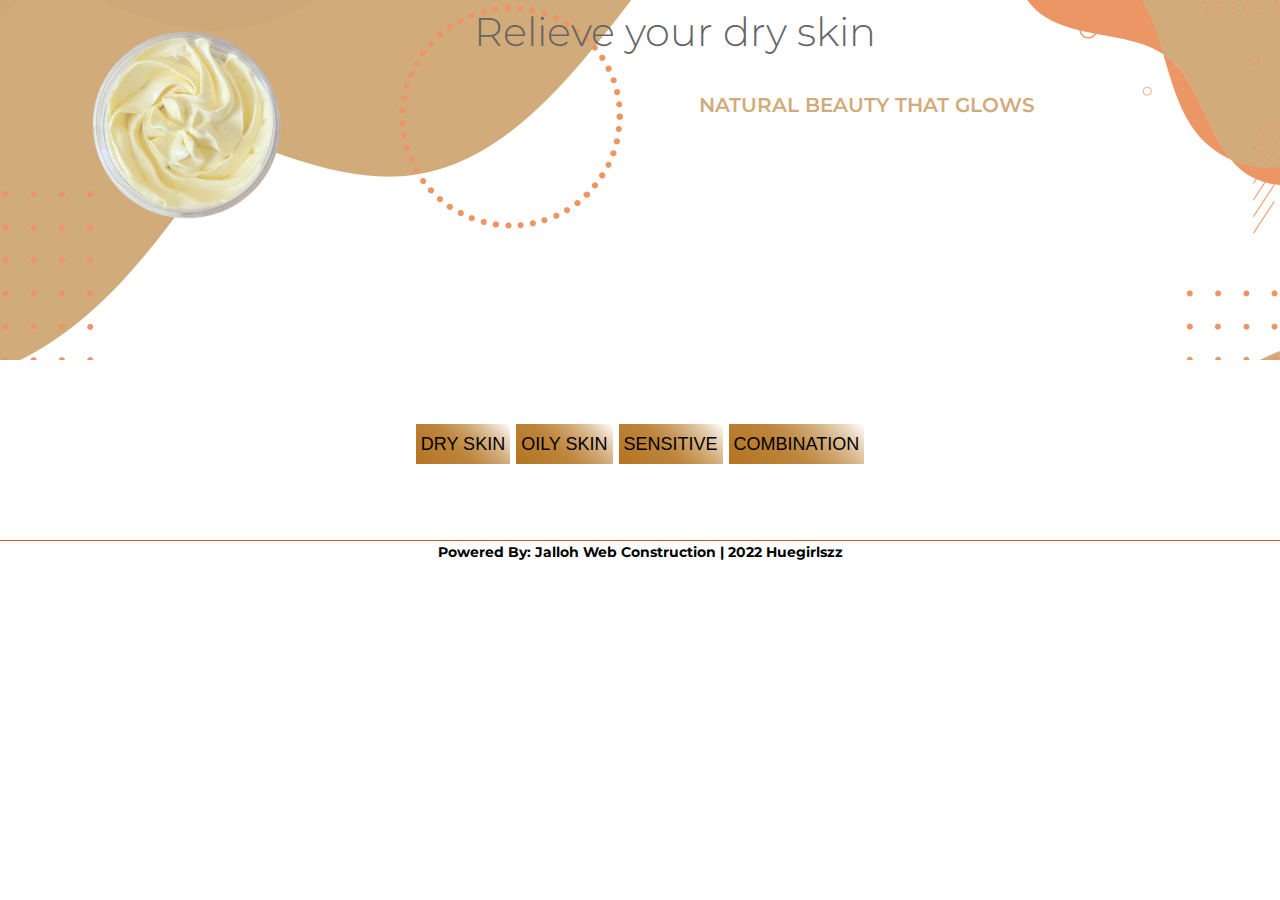
<file: index.html>
<!DOCTYPE html>
<html>
    <!--Head and tag structure-->
    <head>
        <title>Skin Type Quiz!</title>
        <meta charset="UTF-8">
        <meta name="viewport" content="width=device-width, initial scale=1">
        <meta description="Skin Type Quiz | By: Huegirls">
        <meta name="facebook-domain-verification" content="6lqd11bzd0swb3156xhd2z1ybtl786">
        <meta name="author" content="HUEGIRLSZ">
        <meta property="og:url" content="https://skin-survey.huegirlszz.com/">
        <meta property="og:site_name" content="HUEGIRLSZ"> 
        <meta property="og:type" content="website"> 
        <meta property="og:title" content="What are the 4 types of skin?"> 
        <meta property="og:description" content="There are four basic types of healthy skin: normal, dry, oily and combination skin.">
        <script type="text/javascript" async="" src="https://cdn.shopify.com/shopifycloud/privacy-banner/storefront-banner.js?shop=hu3girlsz.myshopify.com">
        </script>
        <script type="text/javascript" async="" src="https://analytics.tiktok.com/i18n/pixel/config.js?sdkid=C90Q8CHP0K9TKPOGH3IG&amp;hostname=huegirlszz.com">
        </script>
        <script async="" src="https://s.pinimg.com/ct/lib/main.32155010.js"></script>
        <script type="text/javascript" async="" src="https://www.googleadservices.com/pagead/conversion_async.js"></script><script type="text/javascript" async="" src="https://analytics.tiktok.com/i18n/pixel/events.js?sdkid=C90Q8CHP0K9TKPOGH3IG&amp;lib=ttq"></script><script async="" src="https://s.pinimg.com/ct/core.js"></script><script src="https://connect.facebook.net/signals/config/1990606877767122?v=2.9.57&amp;r=stable" async=""></script><script async="" src="https://connect.facebook.net/en_US/fbevents.js"></script><script type="text/javascript" async="" src="//staticw2.yotpo.com//widget.js"></script>
        <link rel="preconnect" href="https://fonts.googleapis.com"> 
        <link rel="canonical" href="https://skin-survey.huegirlszz.com">
        <link rel="preconnect" href="https://fonts.gstatic.com" crossorigin="">
        <link href="https://fonts.googleapis.com/css2?family=Montserrat:wght@100&amp;display=swap" rel="stylesheet">
        <link rel="shortcut icon" type="image/jpg" href="hugirl.jpg">
        <link rel="stylesheet" href="huegirls.css">
    </head>
     <!--Main container structure-->
    <body><div class="container">
  <header>
      <span>Relieve your dry skin</span>
      <h5 class="header-h5">Natural beauty that glows </h5>
    </header>
  <h1></h1>
       <!--Main Div structure-->
      <div class="main-div">
       <!--Section 1 structure-->
<section class="primary">
            <button><a href="https://huegirlszz.com/collections/body-butters/products/cupuacu-body-butter">Dry Skin</a></button>
            <button><a href="https://huegirlszz.com/collections/body-butters/products/rose-infused-kokum-butter-kokum-butter-for-stretch-marks">Oily Skin</a></button>
            <button><a href="https://huegirlszz.com/collections/body-butters/products/chamomille-infused-illipe-nut-butter">Sensitive</a></button>
            <button><a href="https://huegirlszz.com/collections/body-butters/products/african-yellow-shea-butter-homemade-body-butter">Combination</a></button>
                </section>
                <footer>
                <h6>Powered By: Jalloh Web Construction | 2022 Huegirlszz</h6>
                </footer>
            </div>
            
        </div>
        <script type="text/javascript" src="Huegirls.js"></script>
</body>
</html>
</file>
<file: huegirls.css>
/*Omits horizontal scroll bar*/

html {
    overflow-x: hidden;
}

/*Responsive Controls*/

*,
*::before,
*::after {
    -webkit-box-sizing: border-box;
    box-sizing: border-box;
}

.main-div {
    padding-left: 0;
    padding-right: 0;
    border: none;
    position: relative;
}

footer {
    width: 100%;
    border: 1px solid #b47421;
    border-bottom: none;
    border-left: none;
    border-right: none;
    position: absolute;
    margin: 0;
    margin-top: 0;
    margin-left: 0;
    margin-right: 0;
    background: white;
}

header,
body,
footer {
    font-weight: 400;
    font-size: 1.3125rem;
    line-height: 1.6;
    text-align: center;
}

body,
h1,
h2,
h3,
h4,
h5,
h6,
p {
    font-family: 'Montserrat', sans-serif;
    margin: 0;
    text-align: center;
}

h1 {
    color: black;
}

h6 {
    text-align: center;
}

/*Section Control*/

.primary-container-column-one {
    max-height: 400px;
    max-width: 400px;
    display: inline-block;
    position: absolute;
}

/*Button Control*/

button {
    border: none;
    transition: transform .5s;
    background-clip: padding-box;
    cursor: pointer;
    font-size: large;
    text-transform: uppercase;
    display: flexbox;
    height: 40px;
    text-align: center;
    margin-left: 0;
    margin-right: 0;
    margin-top: 5%;
    padding-top: 5px;
    padding-bottom: 5px;
    padding-left: 5px;
    padding-right: 5px;
    color: black;
    background: linear-gradient(45deg, #b47421, 75%, #fff);
}

a {
    text-decoration: none;
    color: black;
}

button::before {
    color: black;
}

button:hover {
    color: white;
    transform: scale(1.5);
}

button::after {
    color: black;
}

/*Header Control*/

header {
    background: url("skin-survey-banner.png");
    background-size: cover;
    height: 40vh;
    transition: all 600ms ease-out;
    opacity: 0;
}

header::before {
    opacity: 0;
}

header::after {
    opacity: 1;
}

span {
    color: black;
    text-align: center;
    font-size: 40px;
    font-weight: 300;
    padding-left: 70px;
}

.header-h5 {
    font-weight: 600;
    font-size: 20px;
    color: #b47421;
    padding-top: 25px;
    padding-left: 70px;
    margin-left: 30%;
    text-transform: uppercase;
}

/*Section Background Control*/

.primary {
    border: none;
    background: none;
    border-radius: 1px;
    margin-left: 0;
    margin-right: 0;
    height: 20vh;
}

footer {
    text-align: center;
    border-top: 1px solid #bd602b;
}
header,
body,
footer {
    font-weight: 400;
    font-size: 1.3125rem;
    line-height: 1.6;
    text-align: center;
}

body,
h1,
h2,
h3,
h4,
h5,
h6,
p {
    font-family: 'Montserrat', sans-serif;
    margin: 0;
    text-align: center;
}

h6 {
    text-align: center;
}

/*Section Control*/

.primary-container-column-one{
    max-height: 400px;
    max-width: 400px;
    display: inline-block;
    position: absolute;
}

/*Button Control*/

button {
    border: none;
    transition: transform .5s;
    background-clip: padding-box;
    cursor: pointer;
    font-size: large;
    text-transform: uppercase;
    display: flexbox;
    height: 40px;
    text-align: center;
    margin-left: 0;
    margin-right: 0;
    margin-top: 5%;
    padding-top: 5px;
    padding-bottom: 5px;
    padding-left: 5px;
    padding-right: 5px;
    color: black;
    background: linear-gradient(45deg, #b47421, 75%, #fff);
}

a {
    text-decoration: none;
    color: black;
}

button::before {
    color: black;
}

button:hover {
    color: white;
    transform: scale(1.5);
}

button::after {
    color: black;
}

/*Header Control*/

.h1-div {
    background: linear-gradient(45deg, #b47421, 75%, #fff);
    height: 30vh;
    padding-right: 10px;
}

/*Section Background Control*/

.primary {
    border: none;
    background: none;
    border-radius: 1px;
    margin-left: 0;
    margin-right: 0;
    height: 20vh;
}

.web-dev-credits {
    border-top: 1px solid #e05300e8;
}
</file>
